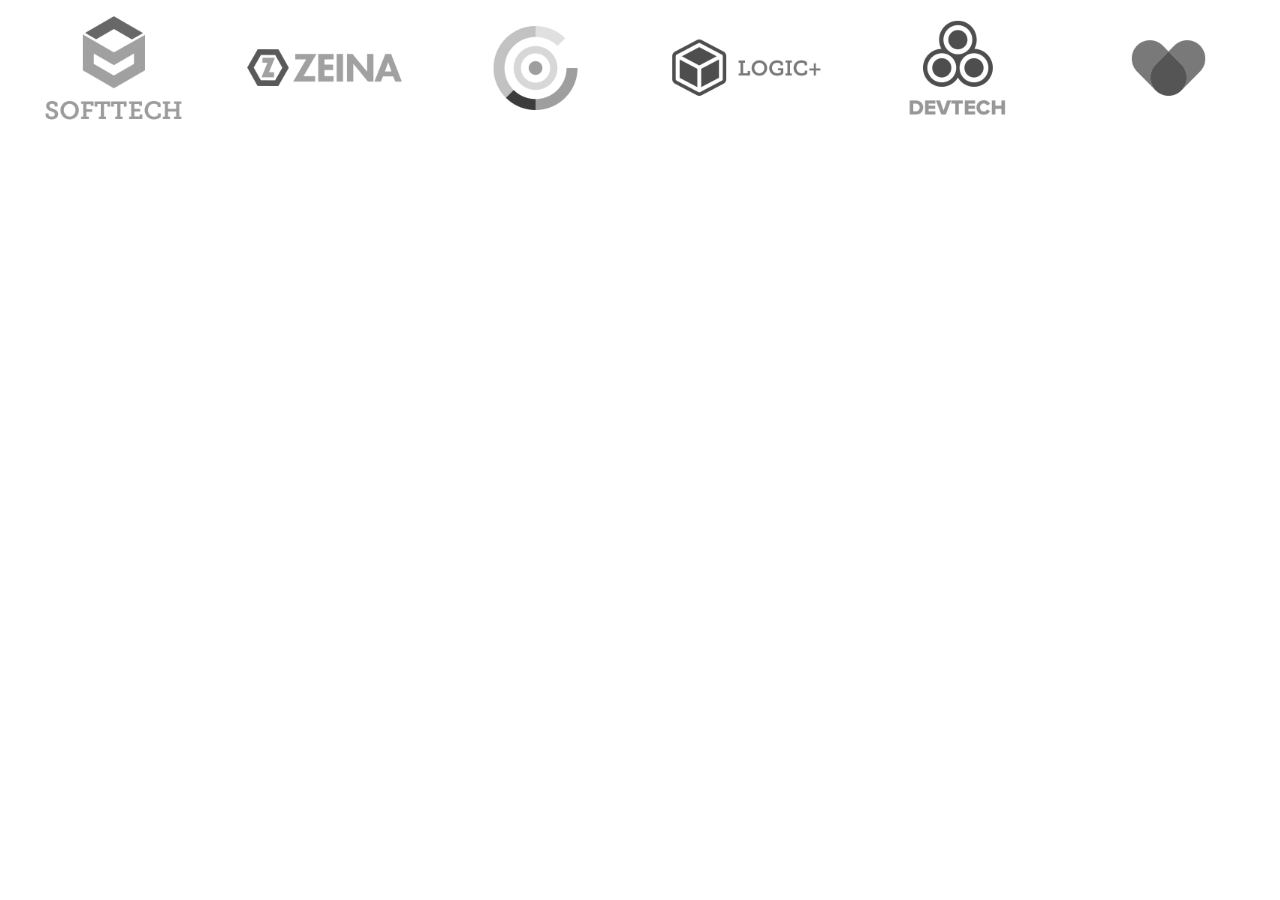
<file: carousel.html>
<!DOCTYPE html>
<html>
<head>
<title>Solodev's Infinite Carousel</title>
<meta charset="UTF-8">

<link rel="stylesheet" type="text/css" href="css/carousel.css" >
<script src="js/jquery-3.3.1.min.js" type="text/javascript" ></script>
<script src="js/slick.min.js" type="text/javascript" charset="utf-8"></script>

</head>
<body>

	<div class="row">
		<div class="container">
			<section class="customer-logos slider">
				<div class="slide"><img src="images/image1.png"></div>
				<div class="slide"><img src="images/image2.png"></div>
				<div class="slide"><img src="images/image3.png"></div>
				<div class="slide"><img src="images/image4.png"></div>
				<div class="slide"><img src="images/image5.png"></div>
				<div class="slide"><img src="images/image6.png"></div>
				<div class="slide"><img src="images/image7.png"></div>
				<div class="slide"><img src="images/image8.png"></div>
			</section>
		</div>
	</div>

	<script type="text/javascript">
		$(document).ready(function(){
			$('.customer-logos').slick({
				slidesToShow: 6,
				slidesToScroll: 1,
				autoplay: true,
				autoplaySpeed: 1000,
				arrows: false,
				dots: false,
					pauseOnHover: false,
					responsive: [{
					breakpoint: 768,
					settings: {
						slidesToShow: 4
					}
				}, {
					breakpoint: 520,
					settings: {
						slidesToShow: 3
					}
				}]
			});
		});
	</script>

</body>
</html>
</file>
<file: css/carousel.css>
/* Slider */
.slick-slide {
    margin: 0px 20px;
}

.slick-slide img {
    width: 100%;
}

.slick-slider
{
    position: relative;
    display: block;
    box-sizing: border-box;
    -webkit-user-select: none;
    -moz-user-select: none;
    -ms-user-select: none;
            user-select: none;
    -webkit-touch-callout: none;
    -khtml-user-select: none;
    -ms-touch-action: pan-y;
        touch-action: pan-y;
    -webkit-tap-highlight-color: transparent;
}

.slick-list
{
    position: relative;
    display: block;
    overflow: hidden;
    margin: 0;
    padding: 0;
}
.slick-list:focus
{
    outline: none;
}
.slick-list.dragging
{
    cursor: pointer;
    cursor: hand;
}

.slick-slider .slick-track,
.slick-slider .slick-list
{
    -webkit-transform: translate3d(0, 0, 0);
       -moz-transform: translate3d(0, 0, 0);
        -ms-transform: translate3d(0, 0, 0);
         -o-transform: translate3d(0, 0, 0);
            transform: translate3d(0, 0, 0);
}

.slick-track
{
    position: relative;
    top: 0;
    left: 0;
    display: block;
}
.slick-track:before,
.slick-track:after
{
    display: table;
    content: '';
}
.slick-track:after
{
    clear: both;
}
.slick-loading .slick-track
{
    visibility: hidden;
}

.slick-slide
{
    display: none;
    float: left;
    height: 100%;
    min-height: 1px;
}
[dir='rtl'] .slick-slide
{
    float: right;
}
.slick-slide img
{
    display: block;
}
.slick-slide.slick-loading img
{
    display: none;
}
.slick-slide.dragging img
{
    pointer-events: none;
}
.slick-initialized .slick-slide
{
    display: block;
}
.slick-loading .slick-slide
{
    visibility: hidden;
}
.slick-vertical .slick-slide
{
    display: block;
    height: auto;
    border: 1px solid transparent;
}
.slick-arrow.slick-hidden {
    display: none;
}
</file>
